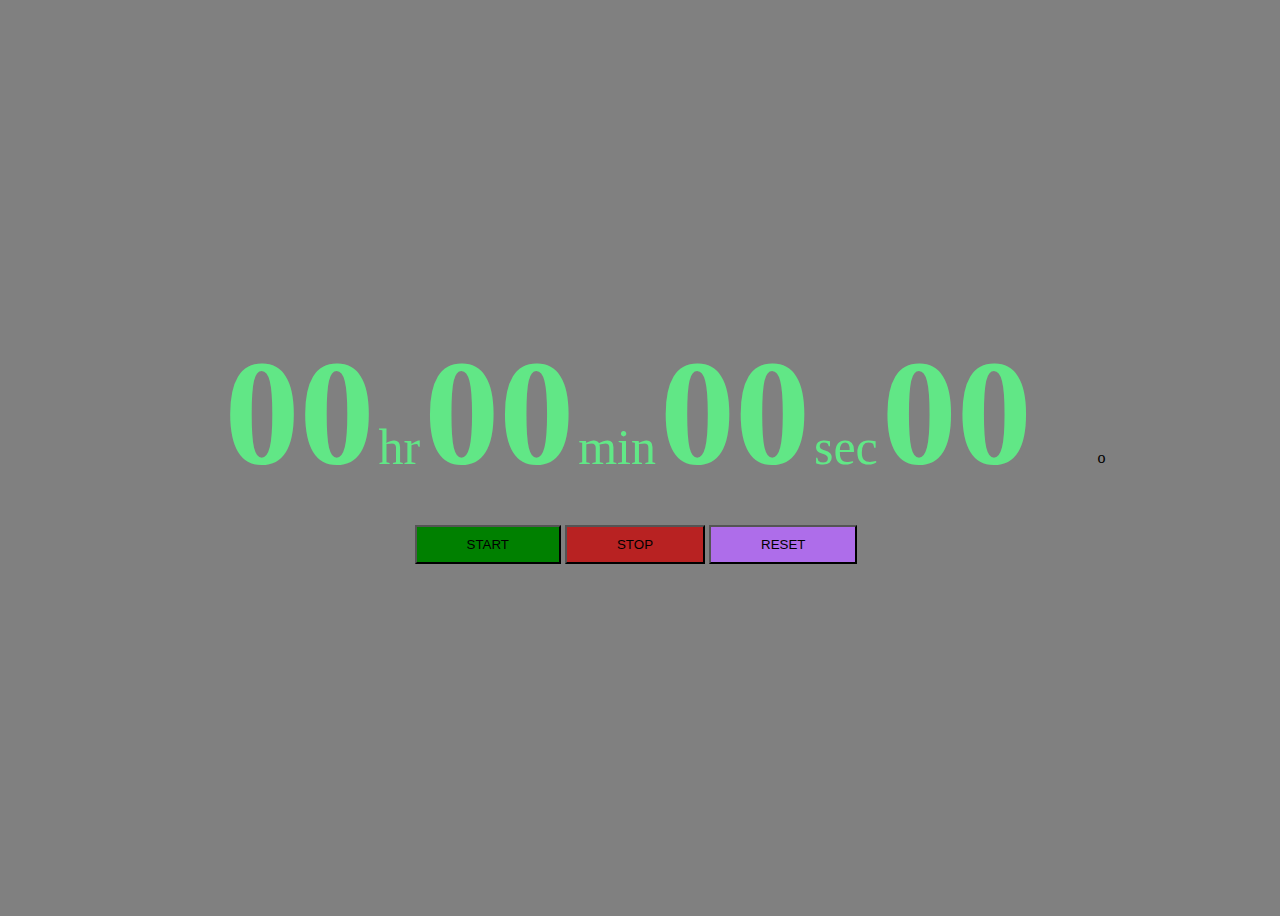
<file: index.html>
<!DOCTYPE html>
<html lang="en">

<head>
    <meta charset="UTF-8">
    <meta http-equiv="X-UA-Compatible" content="IE=edge">
    <meta name="viewport" content="width=device-width, initial-scale=1.0">
    <title>stop watch</title>
    <link rel="stylesheet" href="project.css">
</head>

<body>
    <div id="container">
        <div id="time">
            <span class="digit" id="hr">00</span>
            <span class="text">hr</span>
            <span class="digit" id="min">00</span>
            <span class="text">min</span>
            <span class="digit" id="sec">00</span>
            <span class="text">sec</span>
            <span class="digit" id="count">00</span>
        </div>
        <div id="btn_container">
             <button class="button" id="start" onclick="start()">START</button>
             <button class="button" id="stop" onclick="stop()">STOP</button>
             <button class="button" id="reset" onclick="reset()">RESET</button>
        </div>
    </div>
    <script src="java.js"></script>
</body>o

</html>
</file>
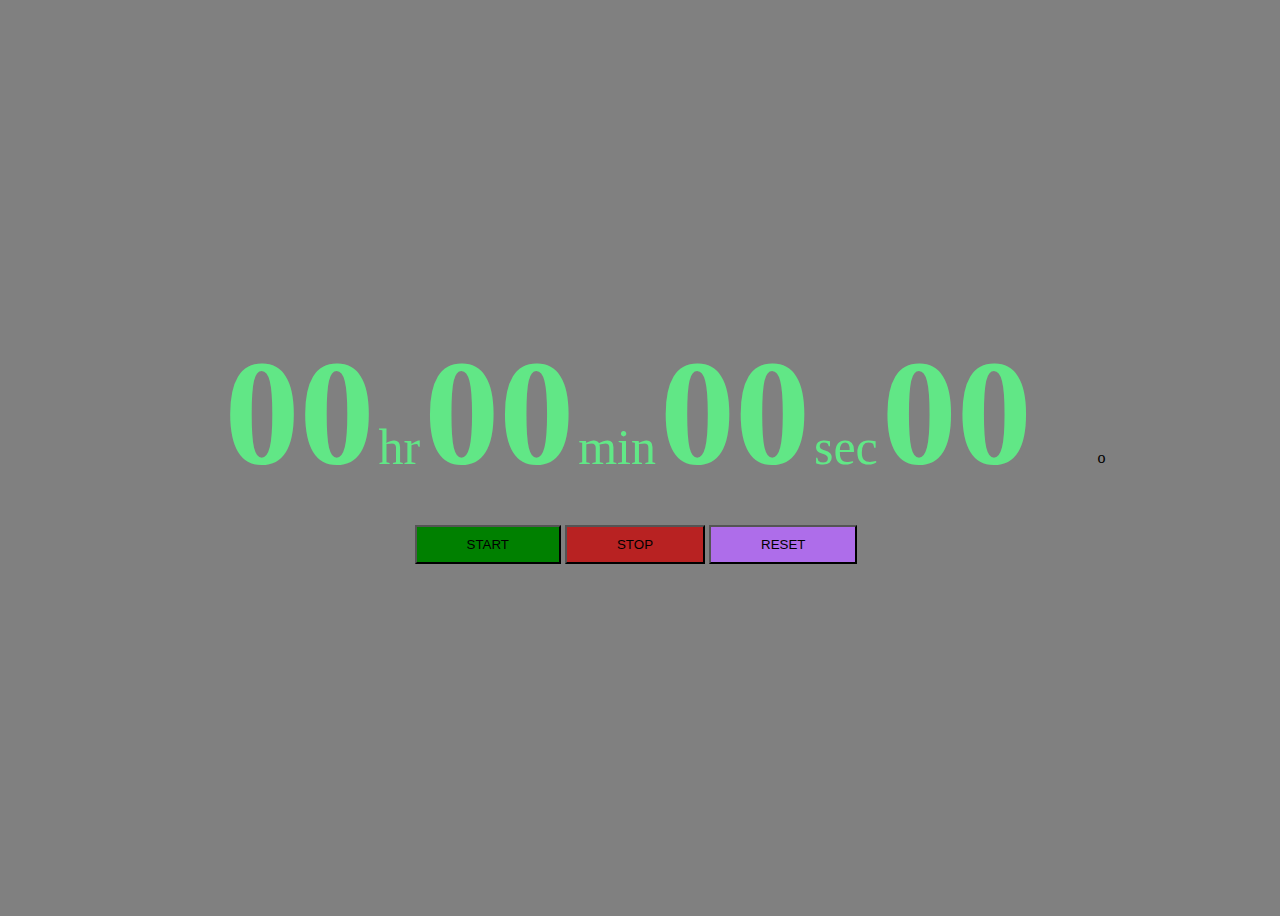
<file: stopwatch.html>
<!DOCTYPE html>
<html lang="en">

<head>
    <meta charset="UTF-8">
    <meta http-equiv="X-UA-Compatible" content="IE=edge">
    <meta name="viewport" content="width=device-width, initial-scale=1.0">
    <title>stop watch</title>
    <link rel="stylesheet" href="project.css">
</head>

<body>
    <div id="container">
        <div id="time">
            <span class="digit" id="hr">00</span>
            <span class="text">hr</span>
            <span class="digit" id="min">00</span>
            <span class="text">min</span>
            <span class="digit" id="sec">00</span>
            <span class="text">sec</span>
            <span class="digit" id="count">00</span>
        </div>
        <div id="btn_container">
             <button class="button" id="start" onclick="start()">START</button>
             <button class="button" id="stop" onclick="stop()">STOP</button>
             <button class="button" id="reset" onclick="reset()">RESET</button>
        </div>
    </div>
    <script src="java.js"></script>
</body>o

</html>
</file>
<file: project.css>
body{
    background-color:gray;
    display: flex;
    justify-content: center;
    align-items: center;
    height: 100vh;
}
#container{
    color:#61e786;
    margin: 0px;
    padding: 50px 50px;
}
.digit{
    font-size: 150px;
    font-weight: bold;
}
.text{
    font-size: 50px;
    
}
#btn_container{
    padding: 26px 190px;
    margin: 0px;
    text-align: center;
}
.button{
    padding: 10px 50px;
    margin: 0px;
    cursor: pointer;
    
}
#start{
    background-color:green;
}
#stop{
    background-color: rgb(184, 34, 34);
}
#reset{
    background-color: rgb(174, 109, 234);
}
</file>
